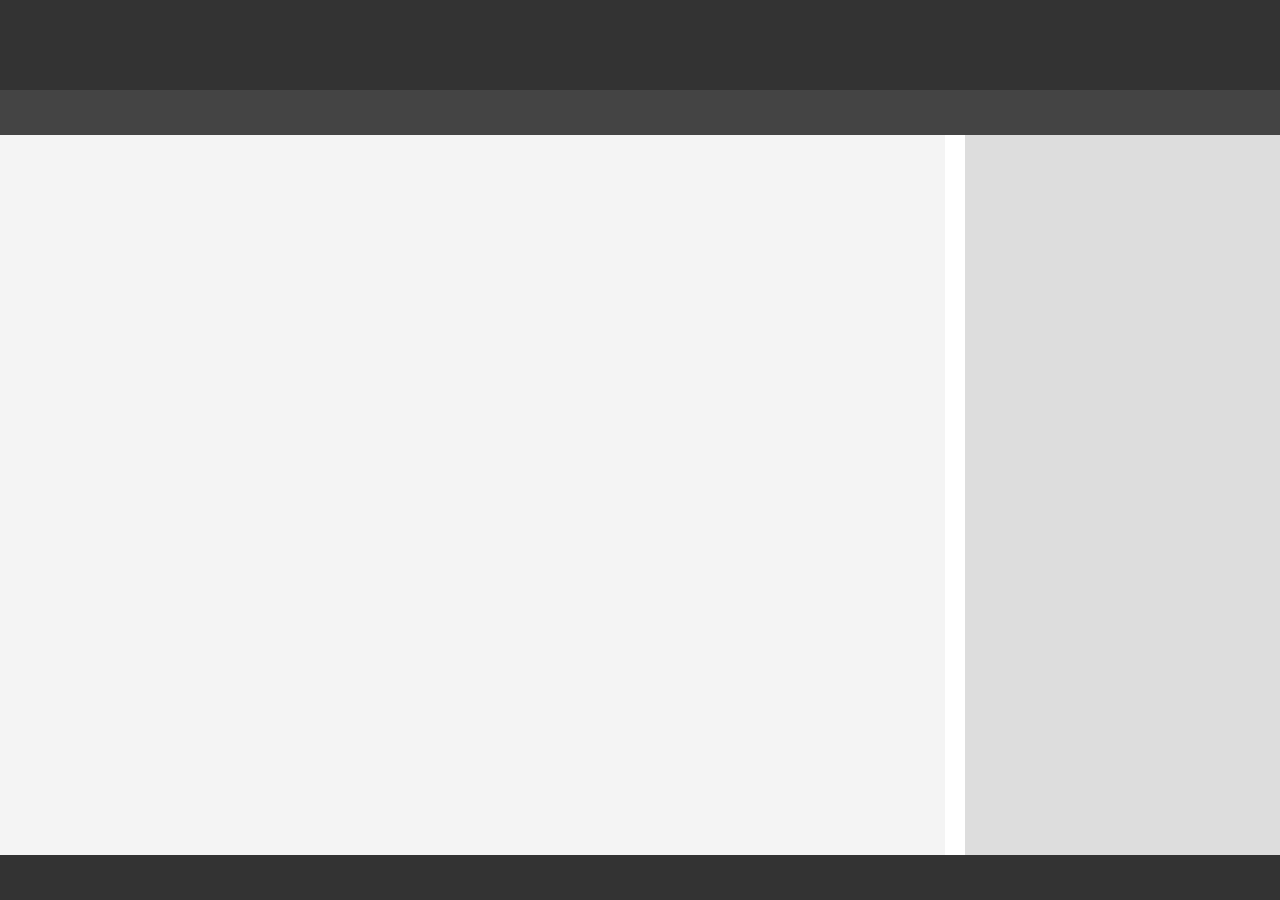
<file: Basic Web Layout/index.html>
<!DOCTYPE html>
<html lang="en">
  <head>
    <meta charset="UTF-8" />
    <meta name="viewport" content="width=device-width, initial-scale=1.0" />
    <title>Basic Layout Boilerplate</title>
    <link rel="stylesheet" href="style.css" />
  </head>
  <body>
    <div class="container">
      <!-- Header -->
      <div class="header"></div>

      <!-- Navigation -->
      <div class="nav"></div>

      <!-- Main Content and Sidebar -->
      <div class="content">
        <div class="main-content"></div>
        <div class="sidebar"></div>
      </div>

      <!-- Footer -->
      <div class="footer"></div>
    </div>
  </body>
</html>
</file>
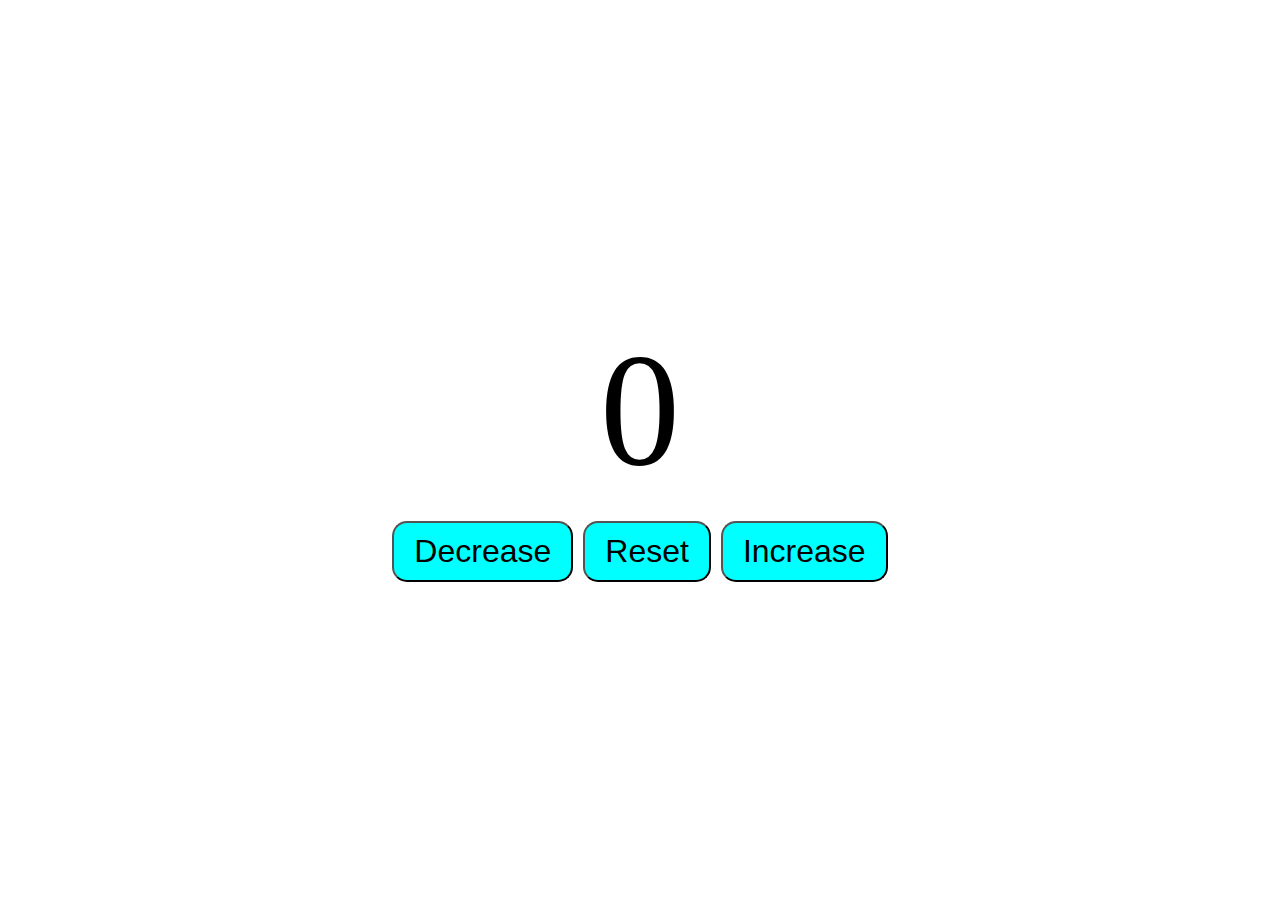
<file: Number Counter/index.html>
<!DOCTYPE html>
<html lang="en">
  <head>
    <meta charset="UTF-8" />
    <meta name="viewport" content="width=device-width, initial-scale=1.0" />
    <link rel="stylesheet" href="style.css" />
    <title>My Website</title>
  </head>
  <body>
    <div class="main">
      <label id="number-count">0</label> <br /><br />
      <div class="container">
        <button id="decreaseBTN" class="buttons">Decrease</button>
        <button id="resetBTN" class="buttons">Reset</button>
        <button id="increaseBTN" class="buttons">Increase</button>
      </div>
    </div>

    <script src="script.js"></script>
  </body>
</html>
</file>
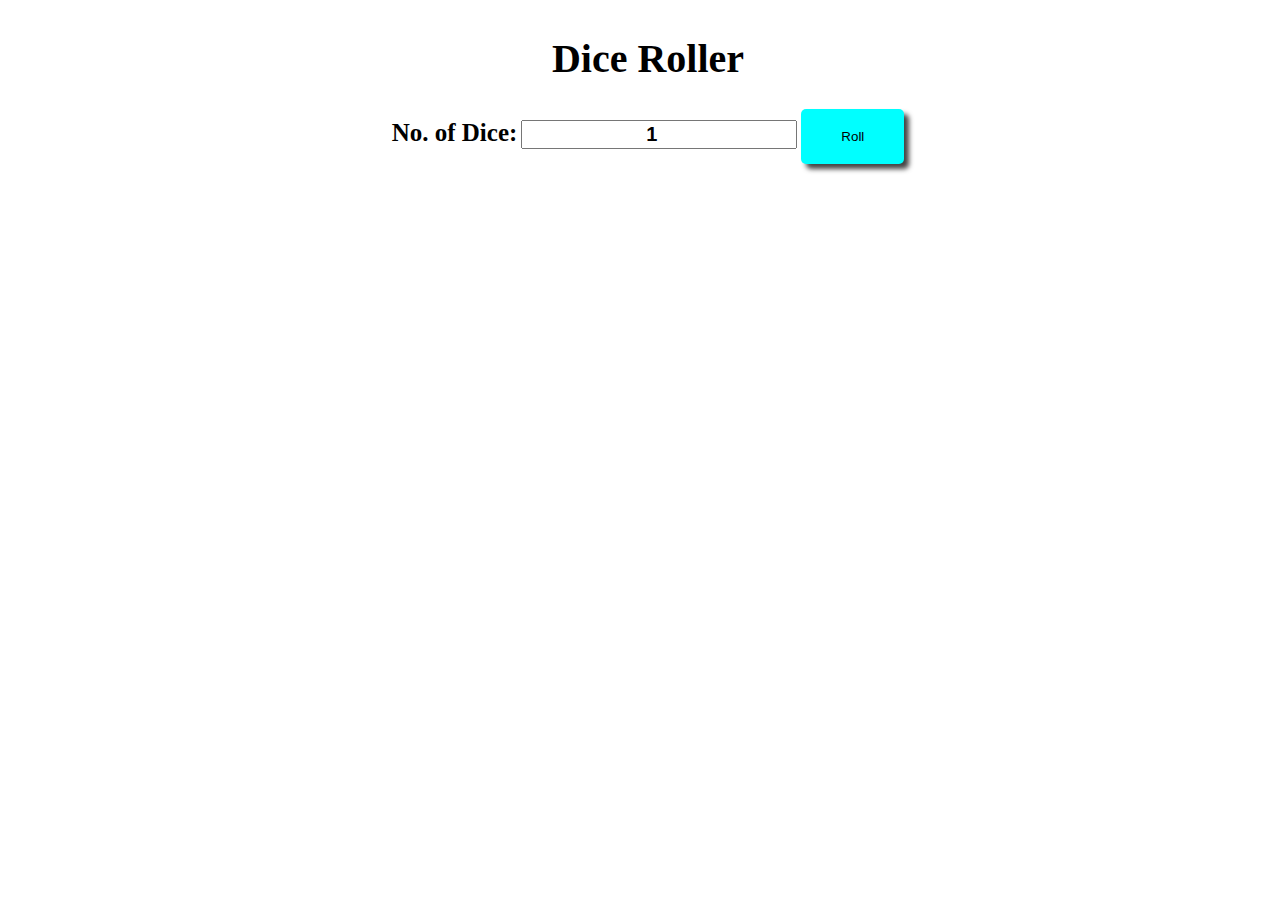
<file: JavaScript/Dice Roller/index.html>
<!DOCTYPE html>
<html lang="en">
  <head>
    <meta charset="UTF-8" />
    <meta name="viewport" content="width=device-width, initial-scale=1.0" />
    <link rel="stylesheet" href="style.css" />
    <title>Document</title>
  </head>
  <body>
    <h1>Dice Roller</h1>
    <span>
      <label for="numOfDice">No. of Dice:</label>
      <input type="number" id="numOfDice" value="1" min="1" />
      <button id="RollBtn" onclick="RollDice()">Roll</button>
    </span>
    <div id="diceResult"></div>
    <div id="diceImg"></div>

    <script src="script.js"></script>
  </body>
</html>
</file>
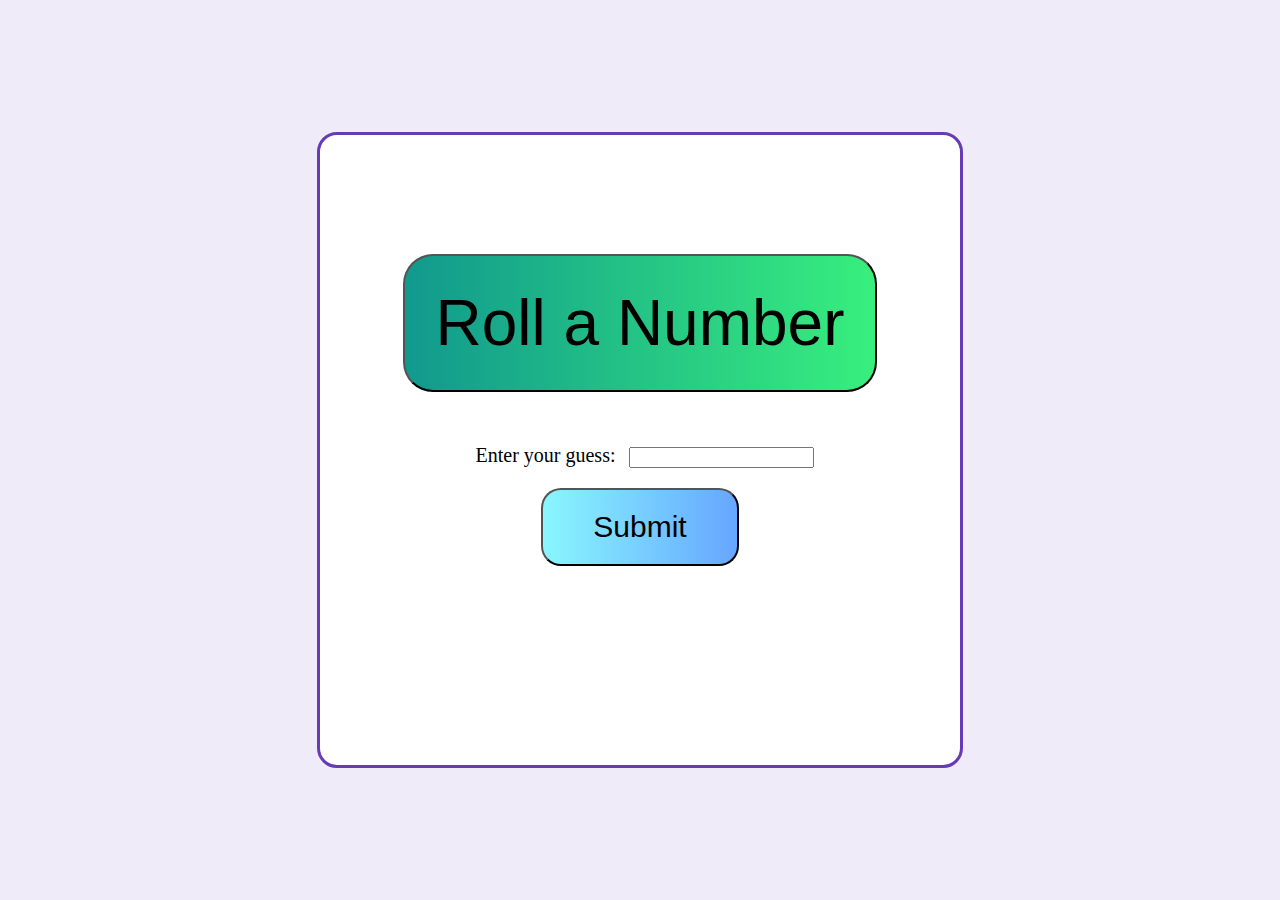
<file: JavaScript/Number Guessing Game/index.html>
<!DOCTYPE html>
<html lang="en">
  <head>
    <meta charset="UTF-8" />
    <meta name="viewport" content="width=device-width, initial-scale=1.0" />
    <link rel="stylesheet" href="style.css" />
    <title>Random Number Generator</title>
  </head>
  <body>
    <div class="main">
      <label id="myNumber"></label>
      <button id="myBtn">Roll a Number</button>
      <p id="roll-message"></p>
      <div>
        <label id="input" for="guess">Enter your guess:</label>
        <input type="text" id="guess" />
      </div>
      <button id="submit">Submit</button>
      <p id="attempts"></p>
      <p id="result"></p>
    </div>

    <script src="script.js"></script>
  </body>
</html>
</file>
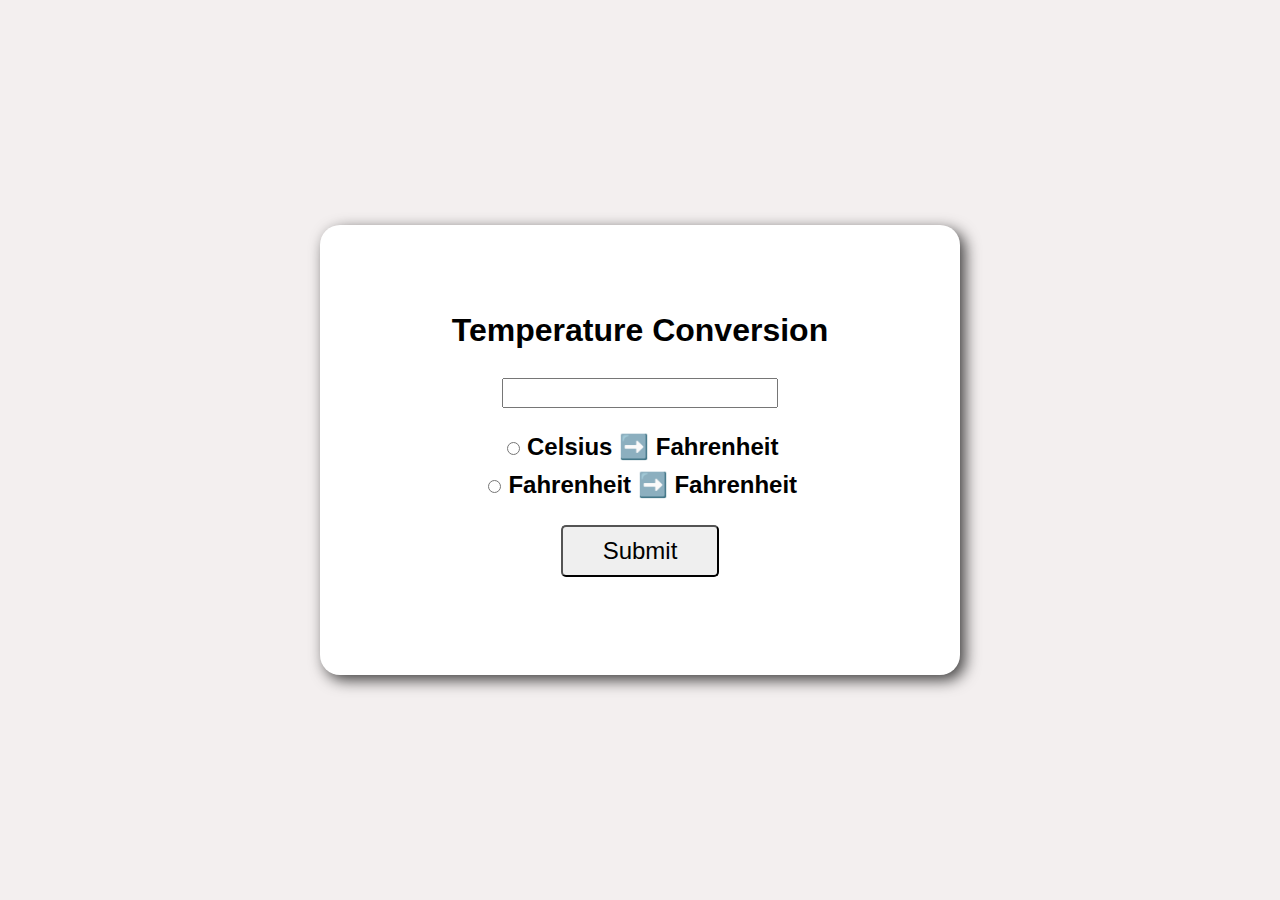
<file: JavaScript/Temperature Conversion/index.html>
<!DOCTYPE html>
<html lang="en">
  <head>
    <meta charset="UTF-8" />
    <meta name="viewport" content="width=device-width, initial-scale=1.0" />
    <title>Temperate Conversion Program</title>
    <link rel="stylesheet" href="style.css" />
  </head>
  <body>
    <div>
      <h1>Temperature Conversion</h1>
      <input type="number" id="number" />
      <span
        ><input type="radio" name="convert" id="celsius" />
        <label for="celsius">Celsius ➡️ Fahrenheit </label>
      </span>
      <span>
        <input type="radio" name="convert" id="fahrenheit" />
        <label for="fahrenheit">Fahrenheit ➡️ Fahrenheit </label>
      </span>
      <button id="submit">Submit</button>
      <h2 id="display"></h2>
    </div>
    <script src="script.js"></script>
  </body>
</html>
</file>
<file: Basic Web Layout/style.css>
* {
  margin: 0;
  padding: 0;
  box-sizing: border-box;
}
body,
html {
  height: 100%;
  font-family: Arial, sans-serif;
}
.container {
  display: flex;
  flex-direction: column;
  min-height: 100vh; /* Full height of viewport */
}
/* Header */
.header {
  height: 10vh; /* 10% of viewport height */
  background-color: #333;
}
/* Navigation */
.nav {
  height: 5vh; /* 5% of viewport height */
  background-color: #444;
}
/* Content Layout */
.content {
  flex: 1;
  display: flex;
}
.main-content {
  flex: 3;
  background-color: #f4f4f4;
  margin-right: 20px;
}
.sidebar {
  flex: 1;
  background-color: #ddd;
}
/* Footer */
.footer {
  height: 5vh; /* 5% of viewport height */
  background-color: #333;
}
</file>
<file: Number Counter/style.css>
/* Set the body and html to take the full height of the viewport */
html,
body {
  height: 100%;
  margin: 0;
  display: flex;
  justify-content: center; /* Center horizontally */
  align-items: center; /* Center vertically */
}

.main {
  text-align: center; /* Center the content inside the div */
}

#number-count {
  font-size: 10em;
}
.container {
  display: flex;
  gap: 10px; /* Add some space between the buttons */
}

.buttons {
  padding: 10px 20px;
  font-size: 32px;
  cursor: pointer;
  background-color: rgb(0, 255, 255);
  transition: background-color 0.25s;
  border-radius: 15px;
}

.buttons:hover {
  background-color: rgb(0, 224, 224);
}
</file>
<file: JavaScript/Dice Roller/style.css>
* {
  box-sizing: border-box;
}
html body {
  width: 100vw;
  display: flex;
  flex-direction: column;
  justify-content: center;
  align-items: center;
  background-color: rgb(255, 255, 255);
}
h1 {
  font-size: 2.5rem;
}
label {
  font-weight: bold;
  font-size: 25px;
}
#numOfDice {
  text-align: center;
  font-size: 20px;
  font-weight: bold;
}

#RollBtn {
  padding: 20px 40px;
  border-radius: 5px;
  border: none;
  background-color: hsl(180, 100%, 50%);
  box-shadow: 5px 5px 5px hsla(0, 0%, 0%, 0.733);
  transition: 0.5s ease;
  cursor: pointer;
}
#RollBtn:hover {
  background-color: hsl(180, 76%, 49%);
  transform: scale(1.1);
}
#RollBtn:active {
  background-color: hsl(180, 100%, 65%);
}
b img {
  width: 150px;
  height: 150px;
}
diceImg {
  display: flex;
  width: 300px;
}
</file>
<file: JavaScript/Number Guessing Game/style.css>
html body,
.main {
  height: 100vh;
  margin: 0;
  display: flex;
  justify-content: center;
  align-items: center;
  flex-direction: column;
  background-color: #f0ebf8;
}
#myNumber {
  font-size: 10em;
}

#myBtn {
  font-size: 4em;
  padding: 30px;
  background: linear-gradient(90deg, #11998e 0%, #38ef7d 100%);
  border-radius: 30px;
  transition: background-color 0.25s;
  cursor: pointer;
}
#myBtn:hover {
  background: linear-gradient(90deg, #00b09b 0%, #96c93d 100%);
}
div {
  margin-top: 20px;
}
#age {
  font-size: 2em;
}

#input {
  font-size: 20px;
  padding: 10px;
  color: rgb(255, 228, 228);
}

#submit {
  margin-top: 20px;
  padding: 20px 50px;
  font-size: 30px;
  border-radius: 20px;
  background: linear-gradient(90deg, #89f7fe 0%, #66a6ff 100%);
  cursor: pointer;
}
#submit:hover {
  background: linear-gradient(90deg, #667eea 0%, #764ba2 100%);
}

.main {
  width: 50%;
  height: 70%;
  background-color: #ffffff;
  border-radius: 20px;
  border: 3px solid rgb(103, 58, 183);
}

#roll-message,
#input,
#attempts,
#result {
  color: rgb(0, 0, 0);
}
#attempts,
#result {
  font-size: 20px;
}
</file>
<file: JavaScript/Temperature Conversion/style.css>
* {
  box-sizing: border-box;
}

body {
  margin: 0;
  padding: 0;
  font-family: Arial, sans-serif;
  line-height: 1.6;
  background-color: #f3efef;
  width: 100vw;
  height: 100vh;
  display: flex;
  align-items: center;
  justify-content: center;
}

div {
  height: 50vh;
  width: 50vw;
  background-color: #ffffff;
  border-radius: 20px;
  text-align: center;
  box-shadow: 5px 5px 15px hsla(0, 0%, 0%, 0.747);
  display: flex;
  flex-direction: column;
  align-items: center;
  justify-content: center;
}
#number {
  font-size: 1.3rem;
  margin-bottom: 20px;
  text-align: center;
}
label {
  font-size: 1.5rem;
  font-weight: bold;
}
#submit {
  margin-top: 20px;
  padding: 10px 40px;
  font-size: 1.5rem;
  border-radius: 5px;
  cursor: pointer;
  transition: transform 0.3s ease; /* Smooth transition */
}

#submit:hover {
  transform: scale(1.3);
}
</file>
